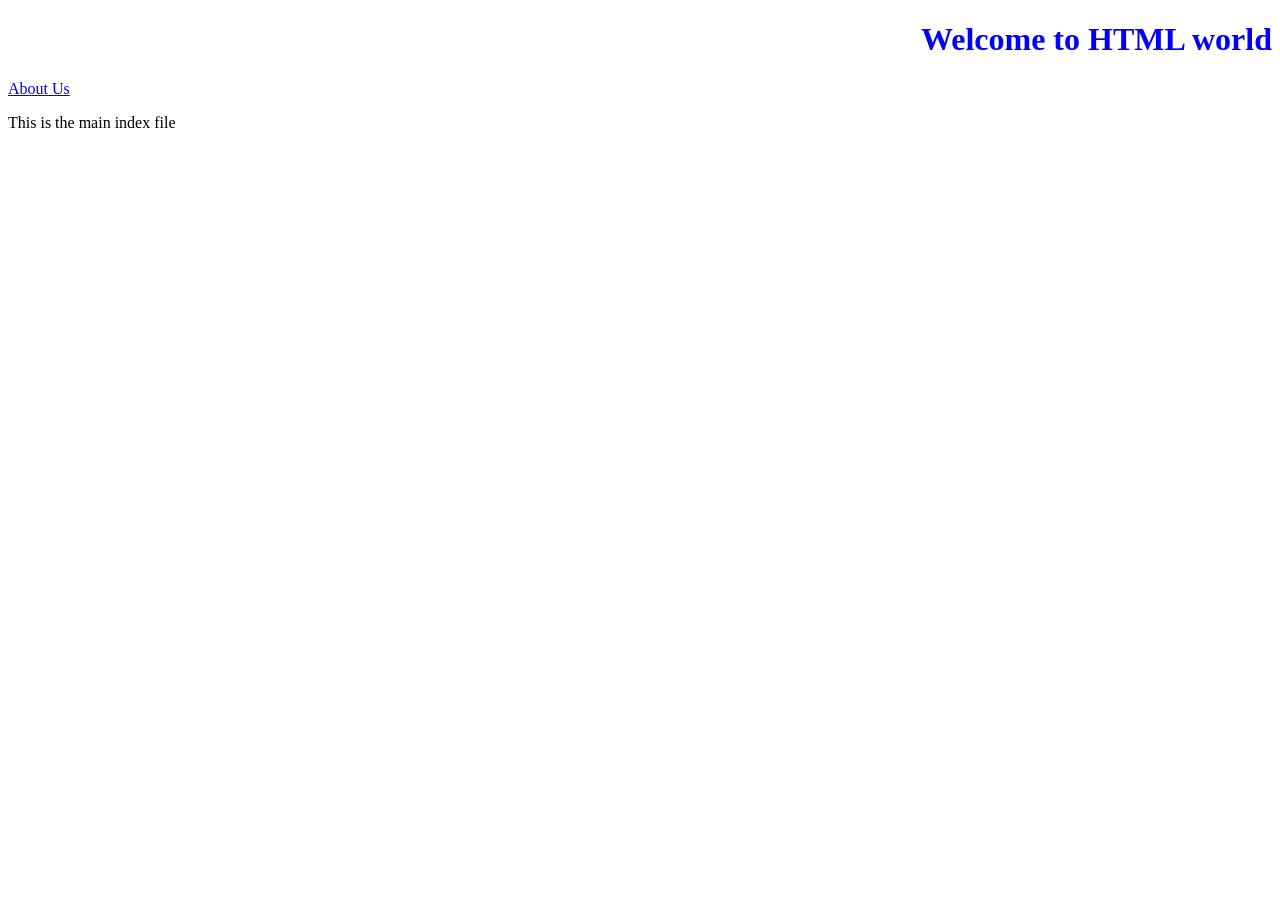
<file: index.html>
<!DOCTYPE html>
<html lang="en">
<head>
    <meta charset="UTF-8">
    <meta name="viewport" content="width=device-width, initial-scale=1.0">
    <link rel="stylesheet" href="style.css">
    <title>Document</title>
</head>
<body>
    <h1>Welcome to HTML world</h1>
    <a href="About.html">About Us</a>

    <p>This is the main index file</p>
</body>
</html>
</file>
<file: style.css>
h1 {
    color: blue;
    text-align: end;
}
</file>
